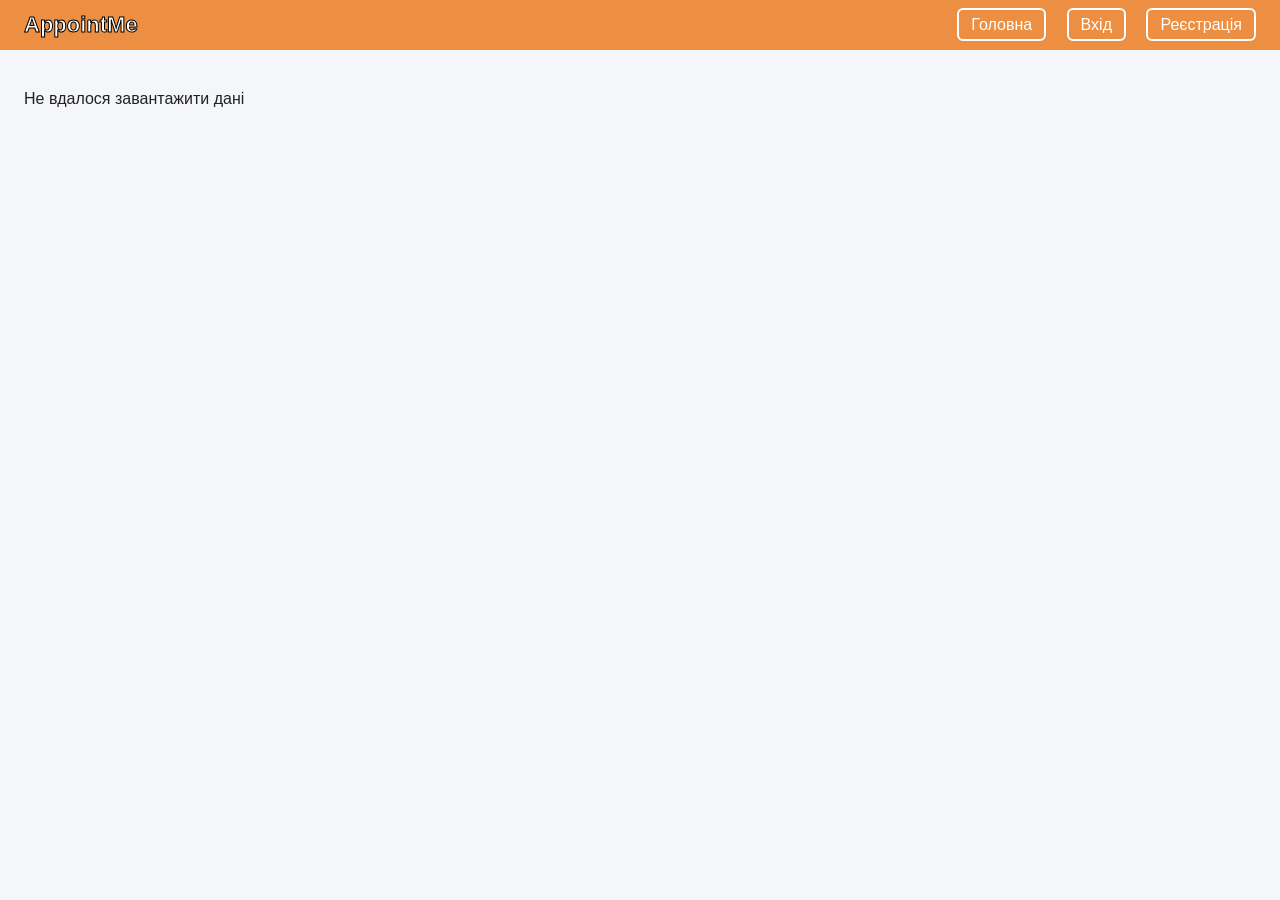
<file: src/web/index.html>
﻿<!DOCTYPE html>
<html lang="uk">
<head>
    <meta charset="UTF-8">
    <title>AppointMe</title>
    <link rel="stylesheet" href="css/style.css">
</head>
<body>
    <header>
        <h1>AppointMe</h1>
        <nav>
            <a href="index.html">Головна</a>
            <a href="pages/login.html">Вхід</a>
            <a href="pages/register.html">Реєстрація</a>
        </nav>
    </header>
    <div id="categories"></div>
    <main id="content">
        <p>Тут буде список бізнесів.</p>
    </main>
    <script src="https://code.jquery.com/jquery-3.7.1.min.js"></script>
    <script src="js/config.js"></script>
    <script src="js/utils.js"></script>
    <script src="js/auth.js"></script>
    <script src="js/api.js"></script>
    <script src="js/app.js"></script>
</body>
</html>
</file>
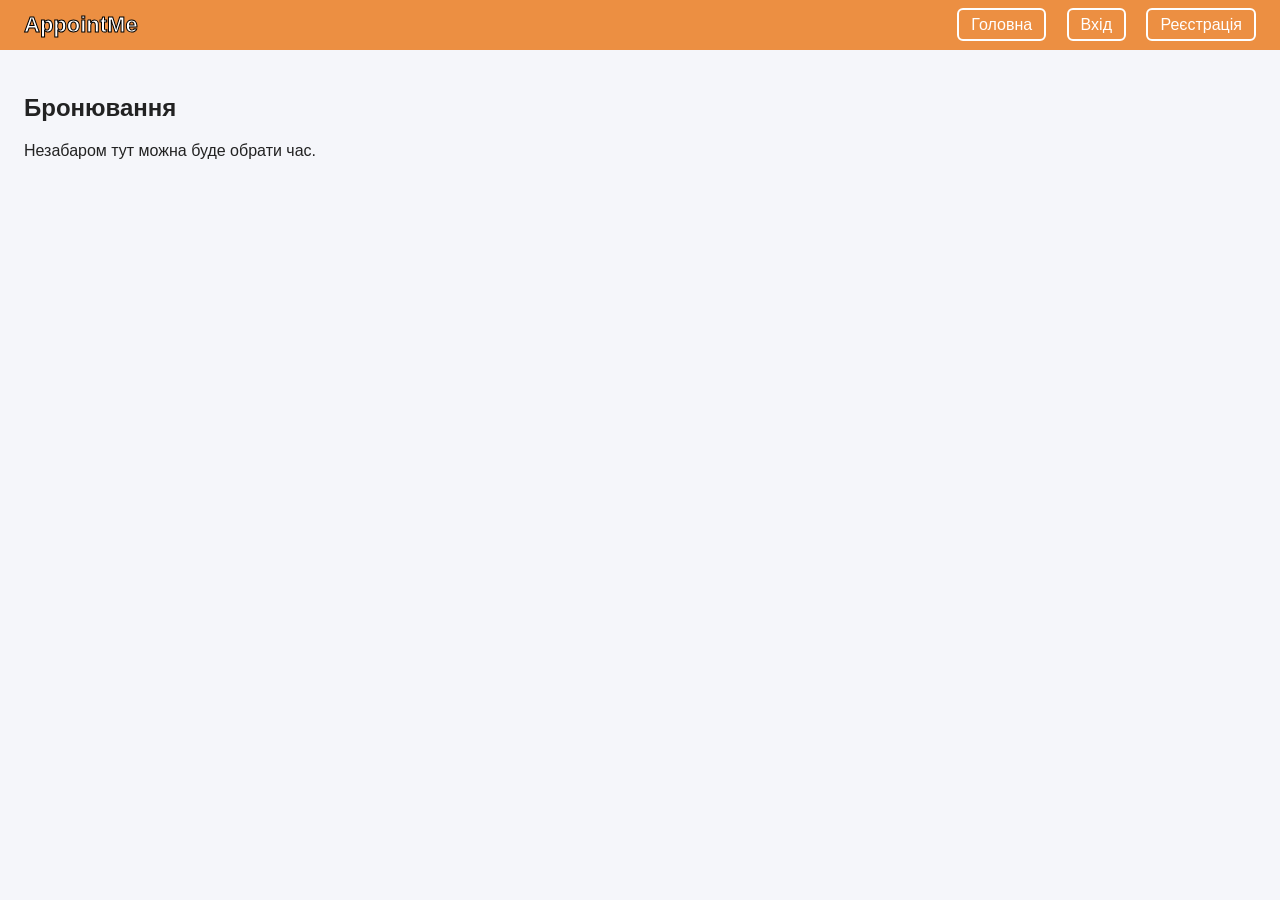
<file: src/web/pages/book.html>
<!DOCTYPE html>
<html lang="uk">
<head>
    <meta charset="UTF-8">
    <title>Бронювання — AppointMe</title>
    <link rel="stylesheet" href="../css/style.css">
</head>
<body>
    <header>
        <h1>AppointMe</h1>
        <nav>
            <a href="../index.html">Головна</a>
            <a href="login.html">Вхід</a>
            <a href="register.html">Реєстрація</a>
        </nav>
    </header>
    <main>
        <h2>Бронювання</h2>
        <p>Незабаром тут можна буде обрати час.</p>
    </main>
        <script src="https://code.jquery.com/jquery-3.7.1.min.js"></script>
        <script src="../js/config.js"></script>
        <script src="../js/auth.js"></script>
        <script src="../js/api.js"></script>
</body>
</html>
</file>
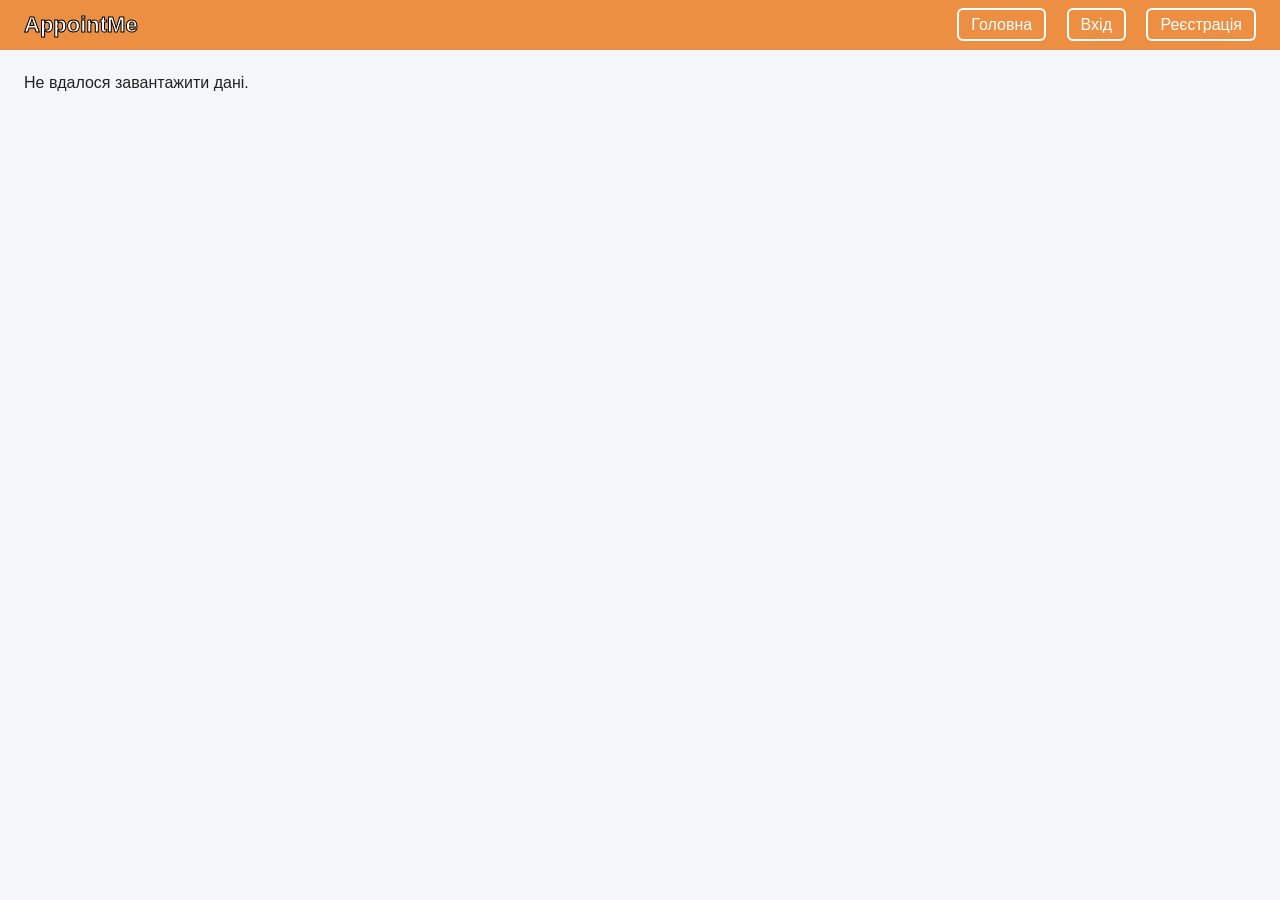
<file: src/web/pages/business.html>
﻿<!DOCTYPE html>
<html lang="uk">
<head>
    <meta charset="UTF-8">
    <title>Бізнес — AppointMe</title>
    <link rel="stylesheet" href="../css/style.css">
</head>
<body>
    <header>
        <h1>AppointMe</h1>
        <nav>
            <a href="../index.html">Головна</a>
            <a href="login.html">Вхід</a>
            <a href="register.html">Реєстрація</a>
        </nav>
    </header>
    <main id="content">
        <h2>Бізнес</h2>
    </main>
        <script src="https://code.jquery.com/jquery-3.7.1.min.js"></script>
        <script src="../js/config.js"></script>
        <script src="../js/utils.js"></script>
        <script src="../js/auth.js"></script>
        <script src="../js/api.js"></script>
        <script src="../js/business.js"></script>
</body>
</html>
</file>
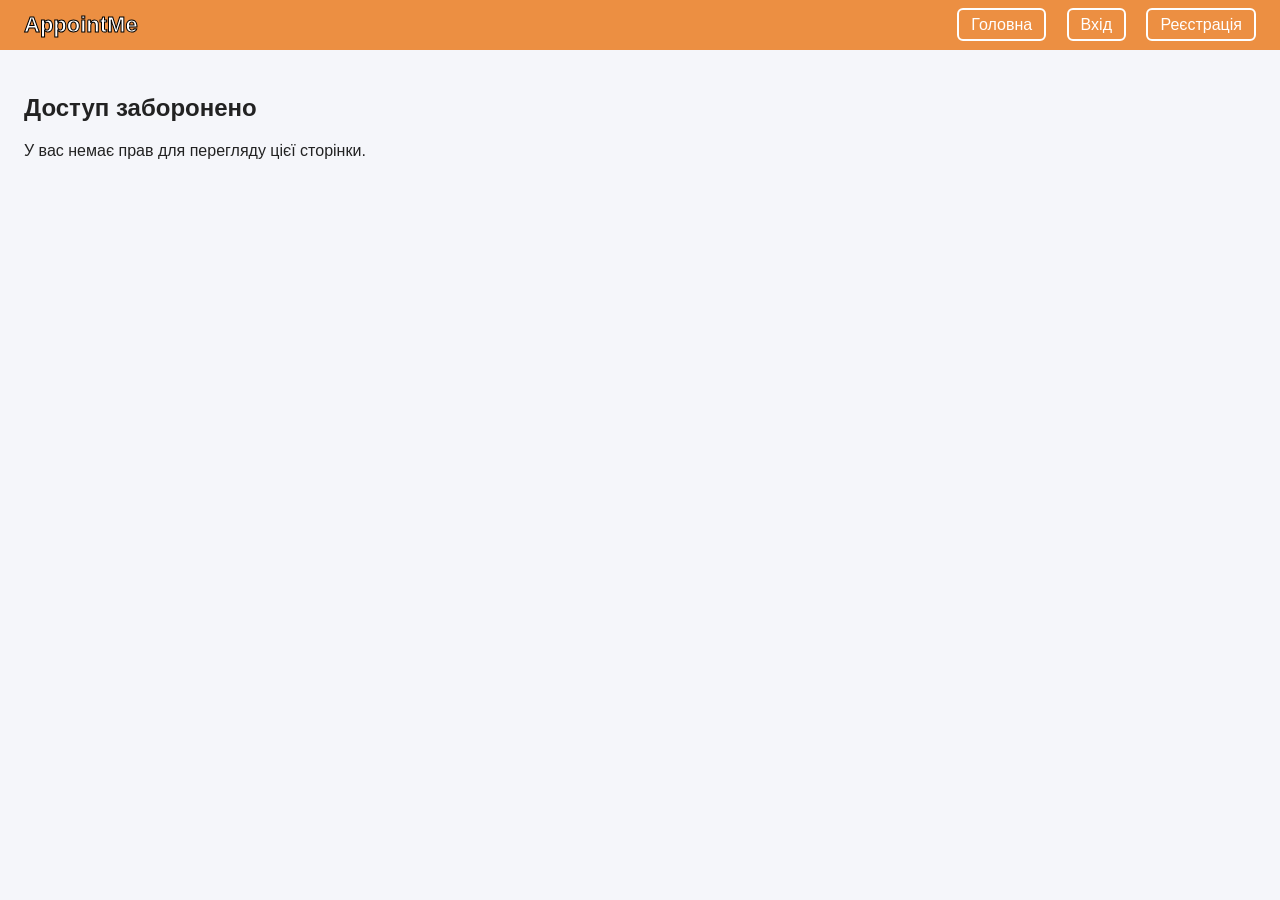
<file: src/web/pages/forbidden.html>
<!DOCTYPE html>
<html lang="uk">
<head>
    <meta charset="UTF-8">
    <title>Доступ заборонено — AppointMe</title>
    <link rel="stylesheet" href="../css/style.css">
</head>
<body>
    <header>
        <h1>AppointMe</h1>
        <nav></nav>
    </header>
    <main>
        <h2>Доступ заборонено</h2>
        <p>У вас немає прав для перегляду цієї сторінки.</p>
    </main>
    <script src="https://code.jquery.com/jquery-3.7.1.min.js"></script>
    <script src="../js/config.js"></script>
    <script src="../js/auth.js"></script>
    <script src="../js/api.js"></script>
</body>
</html>
</file>
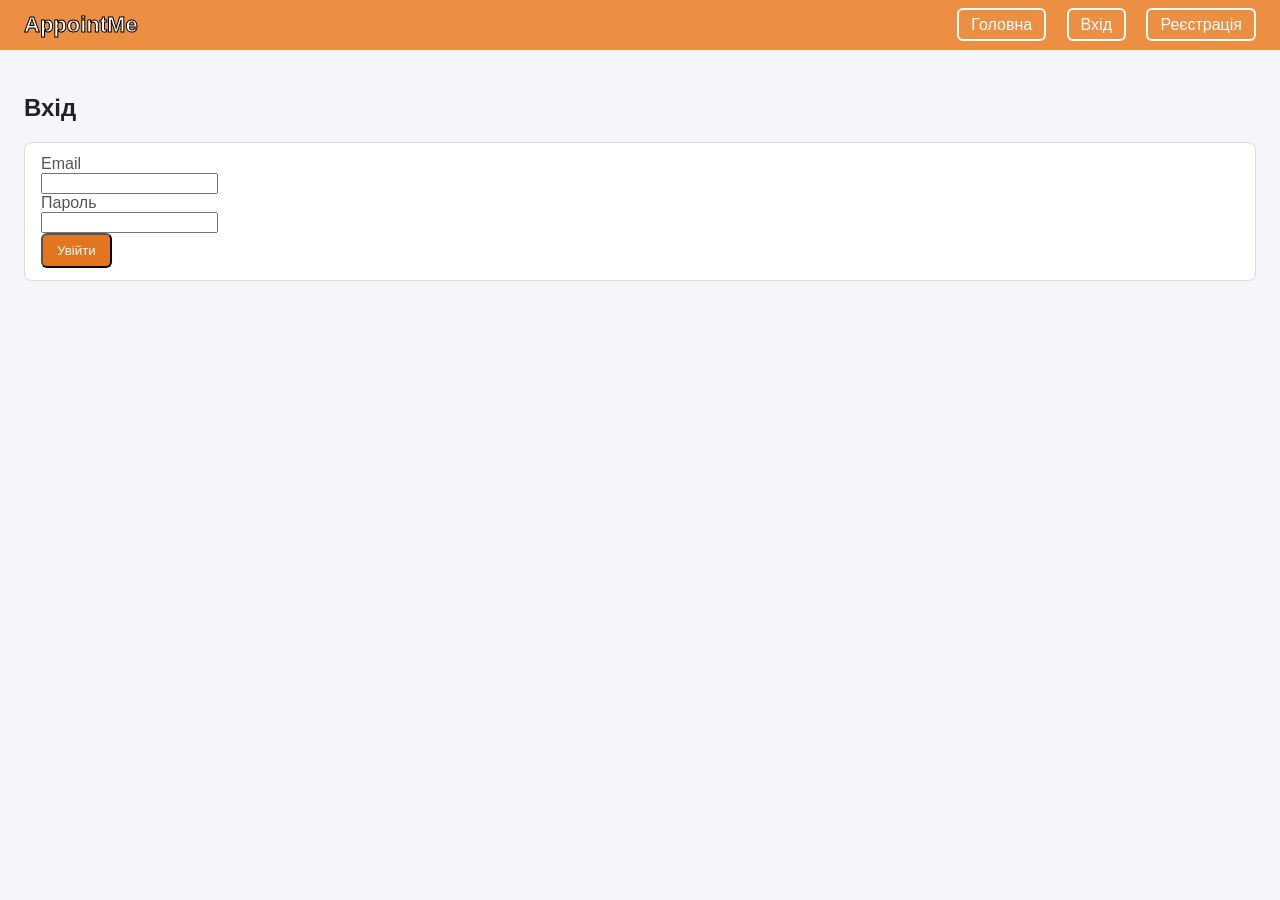
<file: src/web/pages/login.html>
﻿<!DOCTYPE html>
<html lang="uk">
<head>
    <meta charset="UTF-8">
    <title>Вхід — AppointMe</title>
    <link rel="stylesheet" href="../css/style.css">
</head>
<body>
    <header>
        <h1>AppointMe</h1>
        <nav>
            <a href="../index.html">Головна</a>
            <a href="login.html">Вхід</a>
            <a href="register.html">Реєстрація</a>
        </nav>
    </header>
        <main id="content">
        <h2>Вхід</h2>
        <form id="login-form" class="card">
            <p><label>Email<br><input type="email" id="email" required></label></p>
            <p><label>Пароль<br><input type="password" id="password" required></label></p>
            <p><button type="submit" class="button">Увійти</button></p>
            <p id="form-error" style="color: #c0392b;"></p>
        </form>
    </main>
        <script src="https://code.jquery.com/jquery-3.7.1.min.js"></script>
        <script src="../js/config.js"></script>
        <script src="../js/auth.js"></script>
        <script src="../js/api.js"></script>
        <script src="../js/login.js"></script>
</body>
</html>
</file>
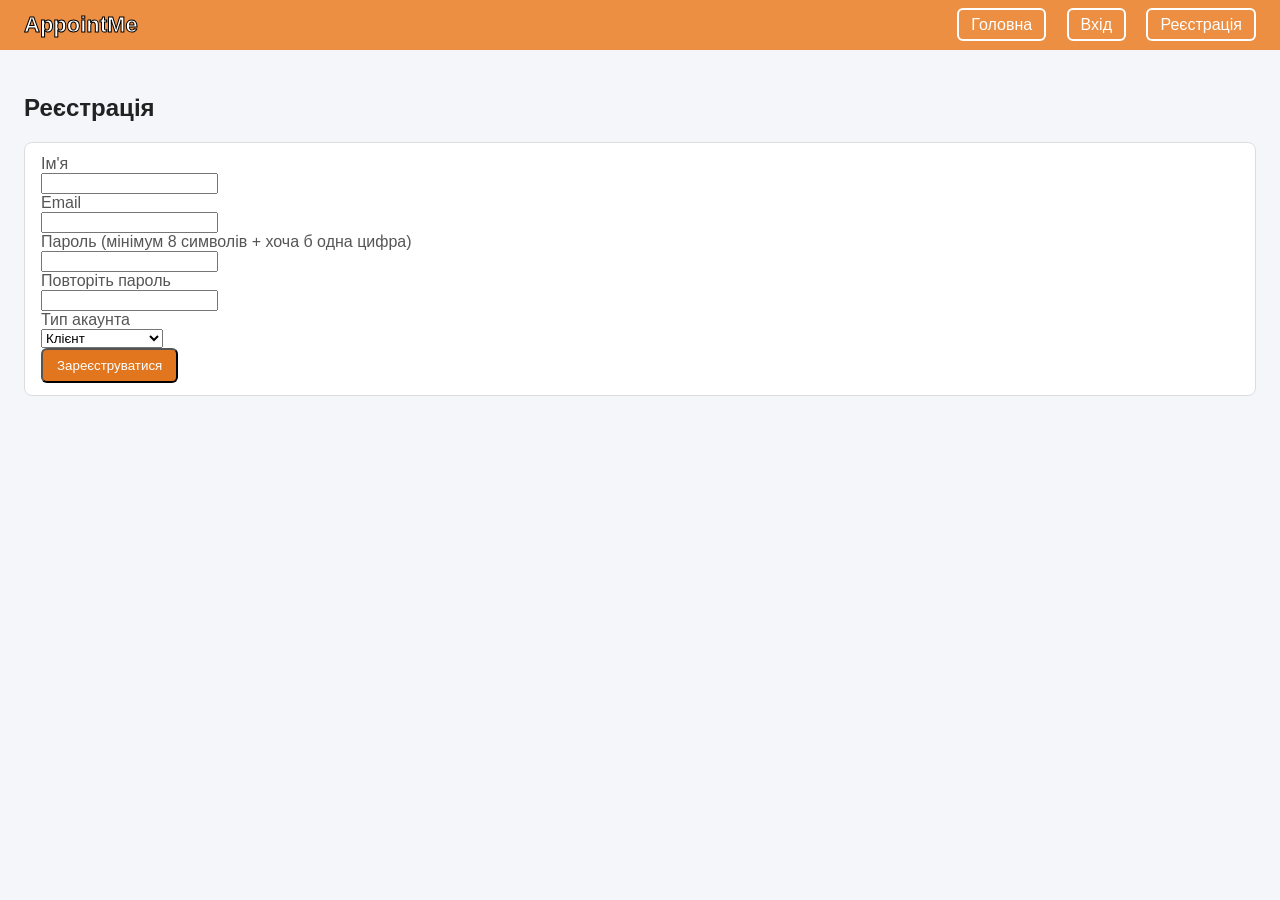
<file: src/web/pages/register.html>
﻿<!DOCTYPE html>
<html lang="uk">
<head>
    <meta charset="UTF-8">
    <title>Реєстрація — AppointMe</title>
    <link rel="stylesheet" href="../css/style.css">
</head>
<body>
    <header>
        <h1>AppointMe</h1>
        <nav>
            <a href="../index.html">Головна</a>
            <a href="login.html">Вхід</a>
            <a href="register.html">Реєстрація</a>
        </nav>
    </header>
        <main id="content">
        <h2>Реєстрація</h2>
        <form id="register-form" class="card">
            <p><label>Ім'я<br><input type="text" id="fullName" required></label></p>
            <p><label>Email<br><input type="email" id="email" required></label></p>
            <p><label>Пароль (мінімум 8 символів + хоча б одна цифра)<br><input type="password" id="password" required></label></p>
            <p><label>Повторіть пароль<br><input type="password" id="confirmPassword" required></label></p>
            <p><label>Тип акаунта<br>
                <select id="accountType">
                    <option value="Customer">Клієнт</option>
                    <option value="BusinessOwner">Власник бізнесу</option>
                </select>
            </label></p>
            <p><button type="submit" class="button">Зареєструватися</button></p>
            <p id="form-error" style="color: #c0392b;"></p>
        </form>
    </main>
        <script src="https://code.jquery.com/jquery-3.7.1.min.js"></script>
        <script src="../js/config.js"></script>
        <script src="../js/auth.js"></script>
        <script src="../js/api.js"></script>
        <script src="../js/register.js"></script>
</body>
</html>
</file>
<file: src/web/css/style.css>
body {
  font-family: Arial, sans-serif;
  margin: 0;
  background: #f5f6fa;
  color: #222;
}

header {
  background: #ec8f42;
  color: white;
  padding: 12px 24px;
  display: flex;
  justify-content: space-between;
  align-items: center;
}

header h1 { margin: 0; font-size: 22px; -webkit-text-stroke: 1px black;}
nav a { color: white; margin-left: 16px; text-decoration: none;
    border: 2px solid white; padding: 6px 12px; border-radius: 6px;  }
nav a:hover { text-decoration: underline; }

main { padding: 24px; }

.card {
  background: white;
  border: 1px solid #ddd;
  border-radius: 8px;
  padding: 12px 16px;
  margin-bottom: 12px;
}

.card h3 {
  margin: 0 0 6px 0;
}

.card p {
  margin: 0;
  color: #555;
}

.service {
  display: flex;
  justify-content: space-between;
  align-items: center;
  background: white;
  border: 1px solid #ddd;
  border-radius: 8px;
  padding: 12px 16px;
  margin-bottom: 12px;
}

.service p {
  margin: 4px 0 0 0;
  color: #555;
}

.button {
  background: #e1761e;
  color: white;
  padding: 8px 14px;
  border-radius: 6px;
  text-decoration: none;
}

.user-name {
  color: white;
  font-weight: bold;
  margin-left: 12px;
}

.admin-table {
  width: 100%;
  border-collapse: collapse;
  background: white;
  margin-bottom: 24px;
}

.admin-table th,
.admin-table td {
  text-align: left;
  padding: 8px 10px;
  border-bottom: 1px solid #ddd;
}

.admin-table button {
  border: 0;
  cursor: pointer;
}

#categories {
  display: flex;
  flex-wrap: wrap;
  gap: 8px;
  padding: 16px 24px 0;
}
</file>
